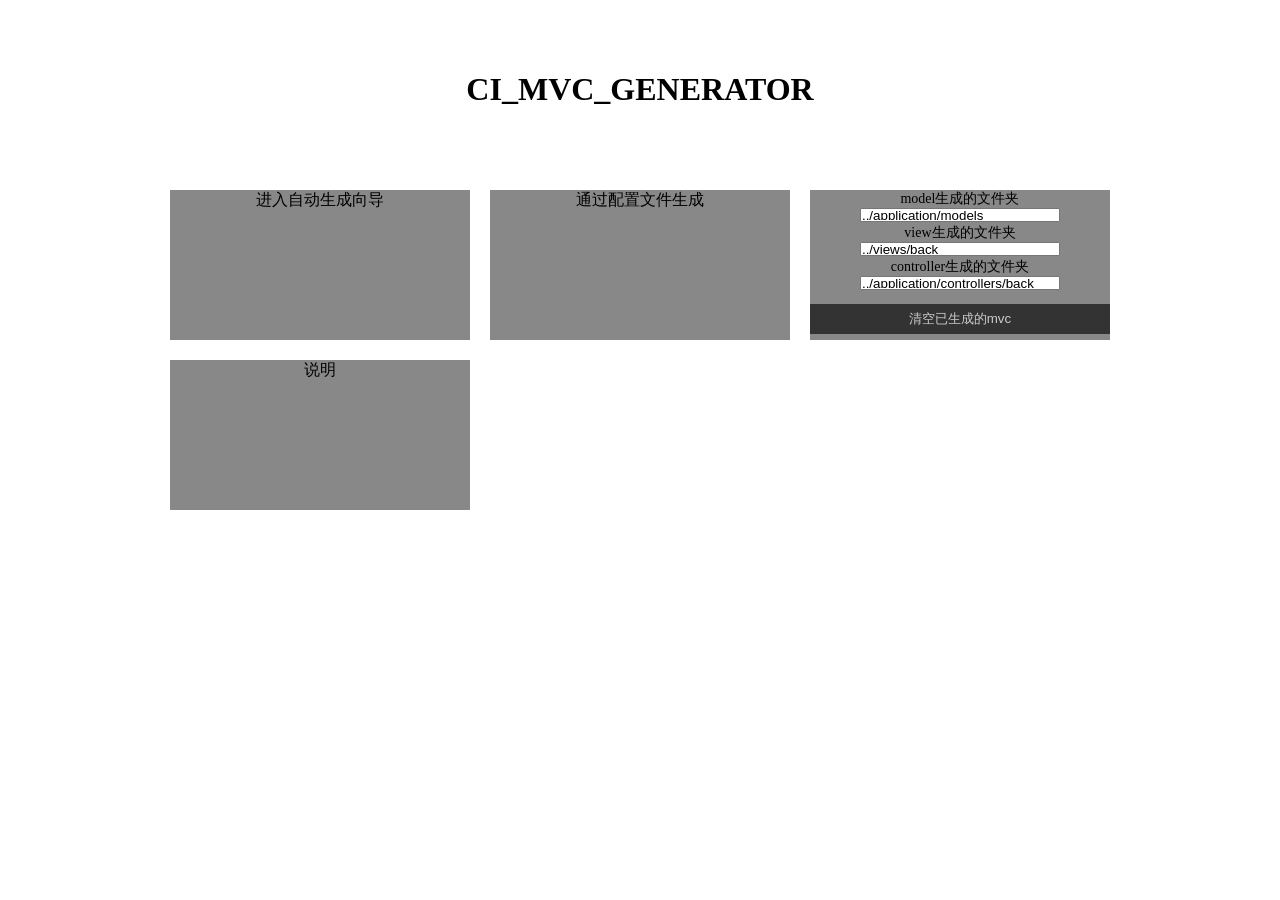
<file: mvc_generator/index.html>
<!DOCTYPE html>
<html lang="en">
<head>
	<meta charset="UTF-8">
	<title>ci_mvc_reate</title>
</head>
<style>
	*{
	    -webkit-box-sizing: border-box;
	    -moz-box-sizing: border-box;
	    box-sizing: border-box;
	}
	h1{
		text-align: center;
		padding: 50px 0;
	}
	a{
		text-decoration: none;
		color: #000;
	}
	.container{
		margin: 0 auto;
		width: 960px;
		text-align: center;
		overflow: hidden;
	}
	.container .col{
		float: left;
		width: 33.333%;
		padding: 10px;
	}
	.container .col .gray_block{
		height: 150px;
		background: #888;
		display: block;
	}
	.container .col .confirm-button{
		margin-top: 12px;
		width: 100%;
		height: 30px;
		border: 0;
		background: #333;
		color: #ccc;
		cursor: pointer;
	}
	#clean-mvc-form{
		font-size: 14px;
		text-align: center;
	}
	#clean-mvc-form input{
		width: 200px;
		height: 14px;
		padding: 0;
	}
</style>
<body>
<h1>CI_MVC_GENERATOR</h1>
<div class="container">
	<div class="col"><a href="generator_guide.html" class="gray_block">进入自动生成向导</a></div>
	<div class="col"><a href="./func/generate_from_config.html" class="gray_block">通过配置文件生成</a></div>
	<div class="col">
		<div class="gray_block">
			<form id="clean-mvc-form" method="get" action="ci_mvc_generator.php">
				<label for="">model生成的文件夹</label><input name="m_folder" type="text" value="../application/models"><br>
				<label for="">view生成的文件夹</label><input name="v_folder" type="text" value="../views/back"><br>
				<label for="">controller生成的文件夹</label><input name="c_folder" type="text" value="../application/controllers/back"><br>
				<input name="action" type="text" value="clean_mvc" style="display: none">
				<input name="confirm" type="text" value="false" style="display: none">
			</form>
			<button onclick="clean_mvc_confirm()" class="confirm-button">清空已生成的mvc</button>
		</div>
	</div>
	<div class="col"><a href="" class="gray_block">说明</a></div>
</div>
<script>
	function clean_mvc_confirm(){
		if(true || confirm('是否清除全部已经生成的mvc文件？')){
			var clean_mvc_form = document.querySelector('#clean-mvc-form');
			clean_mvc_form.querySelector('input[name="confirm"]').value = 'true';
			clean_mvc_form.submit();
		}
	}
</script>
</body>
</html>
</file>
